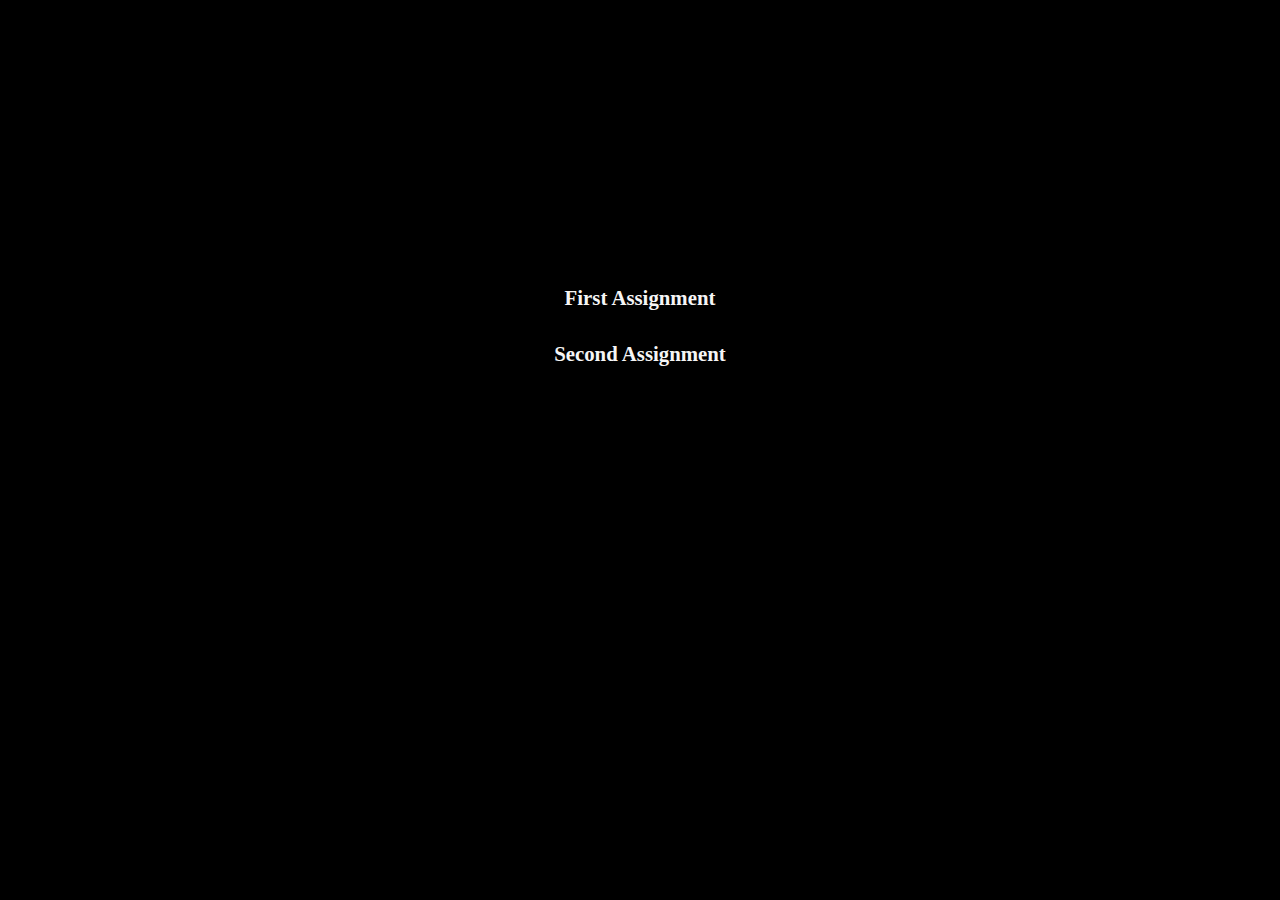
<file: index.html>
<!DOCTYPE html>
<html lang="en">
<head>
    <meta charset="UTF-8">
    <meta http-equiv="X-UA-Compatible" content="IE=edge">
    <meta name="viewport" content="width=device-width, initial-scale=1.0">
    <title>Document</title>

    <style>
        body{
            background-color:black;
        }

        .main-container{
            margin-top: 30vh;
            display: flex;
            flex-direction: column;
            text-align: center;
        }

        .main-container a{
            display: inline;
            color: whitesmoke;
            font-weight: bolder;
            font-size: 1.3rem;
            margin: 16px;
            text-decoration: none;
        }

        .main-container a:hover{
            opacity:0.8 ;

            font-size: 1.4rem;
            text-decoration: underline;
        }
    </style>
</head>
<body>
    

    <div class="main-container">
        <a href="Assignment-1/index.html">First Assignment</a>
        <a href="Assignemnt-2/main.html">Second Assignment</a>
    </div>
    
</body>
</html>
</file>
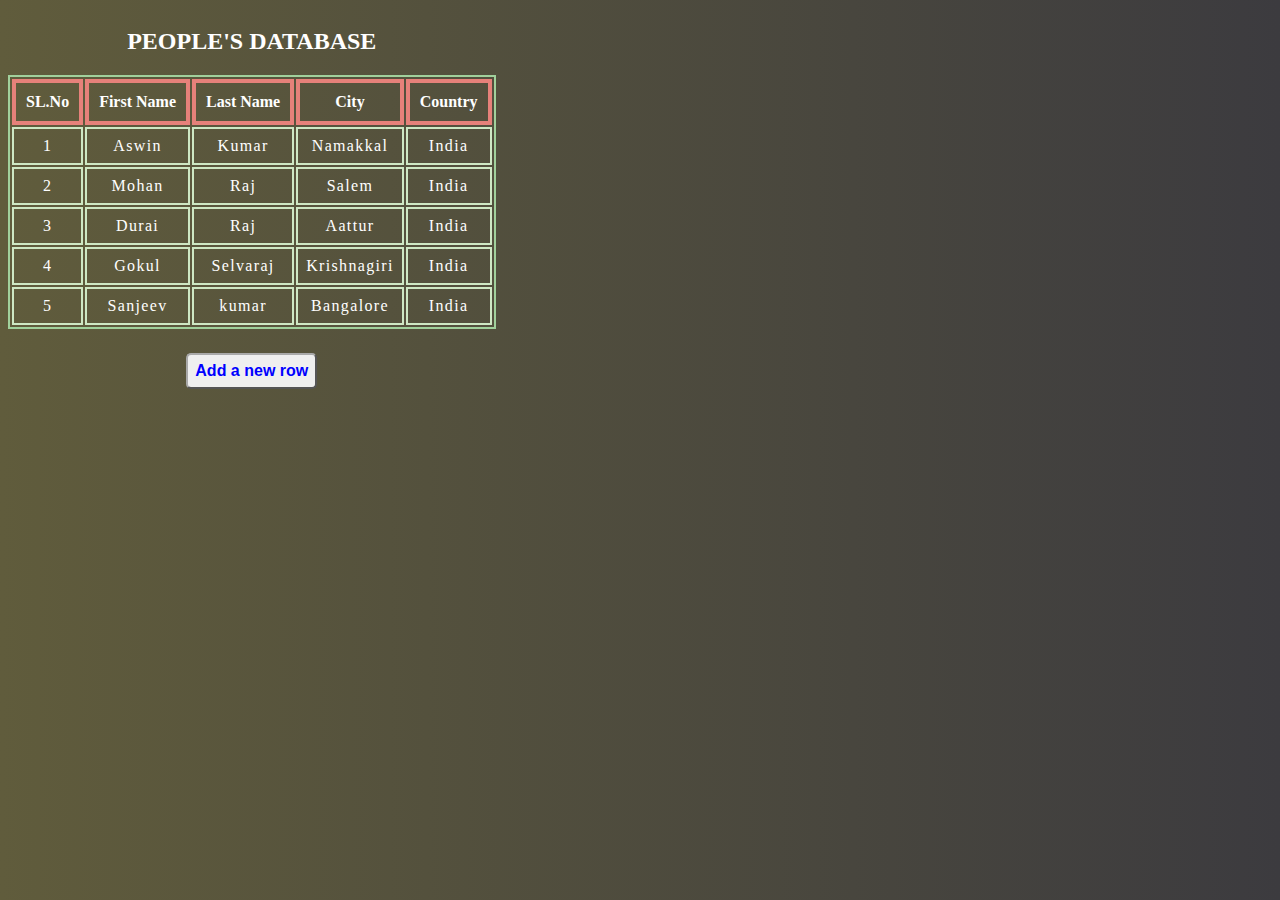
<file: Assignment-1/index.html>
<!DOCTYPE html>
<html lang="en">
<head>
    <meta charset="UTF-8">
    <meta http-equiv="X-UA-Compatible" content="IE=edge">
    <meta name="viewport" content="width=device-width, initial-scale=1.0">
    <title>Document</title>
    <link rel="stylesheet" href="index.css">
</head>
<body>


 
    <div class="main-container">


           <!-- a. Table

            i. Create an HTML table with 5 columns and 5 rows, with a header row and the
                    first column as SL.No.
            ii. The header rows should be SL.No., First Name, Last Name, City,Country
            iii. Fill the table with realistic data 
        
            -->

        <div class="left-container">
            <h2>PEOPLE'S DATABASE</h2>
            <table class="css-serial">
                <thead>
                    <tr>
                        <th>SL.No</th>
                        <th>First Name</th>
                        <th>Last Name</th>
                        <th>City</th>
                        <th>Country</th>
                    </tr>
                </thead>
                <tbody class="table-body">
                    <tr>
                        <td></td>
                        <td>Aswin</td>
                        <td>Kumar</td>
                        <td>Namakkal</td>
                        <td>India</td>
                    </tr>
        
                    <tr>
                        <td></td>
                        <td>Mohan</td>
                        <td>Raj</td>
                        <td>Salem</td>
                        <td>India</td>
                    </tr>
        
                    <tr>
                        <td></td>
                        <td>Durai</td>
                        <td>Raj</td>
                        <td>Aattur</td>
                        <td>India</td>
                    </tr>
        
                    <tr>
                        <td></td>
                        <td>Gokul</td>
                        <td>Selvaraj</td>
                        <td>Krishnagiri</td>
                        <td>India</td>
                    </tr>
        
                    <tr>
                        <td></td>
                        <td>Sanjeev</td>
                        <td>kumar</td>
                        <td>Bangalore</td>
                        <td>India</td>
                    </tr>
        
                </tbody>
            </table>
        
        
            <!-- end of first part of assignment  -->
        
            <!-- b. Buttons
                i. Create 2 buttons: 
                    1st button called “Add row to bottom” will add a new row with data to the table.
                ii. 2nd button called “Add row to top” will add a new row to the top of the table 
                    below the header row.
                iii. The SL.No. should be automatically adjusted. 
            -->
        
        
            <div class="add-a-new-row">
                <button class="main-button" onclick="showForm()">Add a new row</button>
            </div>
        </div>

        
    
    
        <div class="right-container">
            <form class="user-details" id="myForm" action="" method="">
    
                <h3>ENTER YOUR DETAILS</h3>

                <div class="form-body">
    
                    <div class="firstnameDiv">
                        <label for="firstName">First Name</label>
                        <input type="text" name="firstName" id="firstName" placeholder="Enter your first name">
                    </div>
        
                    <div class="lastnameDiv">
                        <label for="lastName">Last Name</label>
                        <input type="text" name="lastName" id="lastName" placeholder="enter your last name">
                    </div>
        
                    <div class="cityDiv">
                        <label for="city">City</label>
                        <input type="text" name="city" id="city" placeholder="city Name">
                    </div>
        
                    <div class="countryDiv">
                        <label for="country">Country</label>
                        <input type="text" name="country" id="country" placeholder="country">
                    </div>

                </div>
                
            </form>
            
            <div class="form-buttons">
                <button class="addButton" type="submit" onclick="addToBottom()">Add row to bottom</button>
                    
                <button class="addButton" id="topButton" type="submit" onclick="addToTop()">Add row to top</button>
            </div>
            

        </div>
    


    </div>
   

   

    <!-- adding script -->
    <script src="index.js"></script>

</body>
</html>
</file>
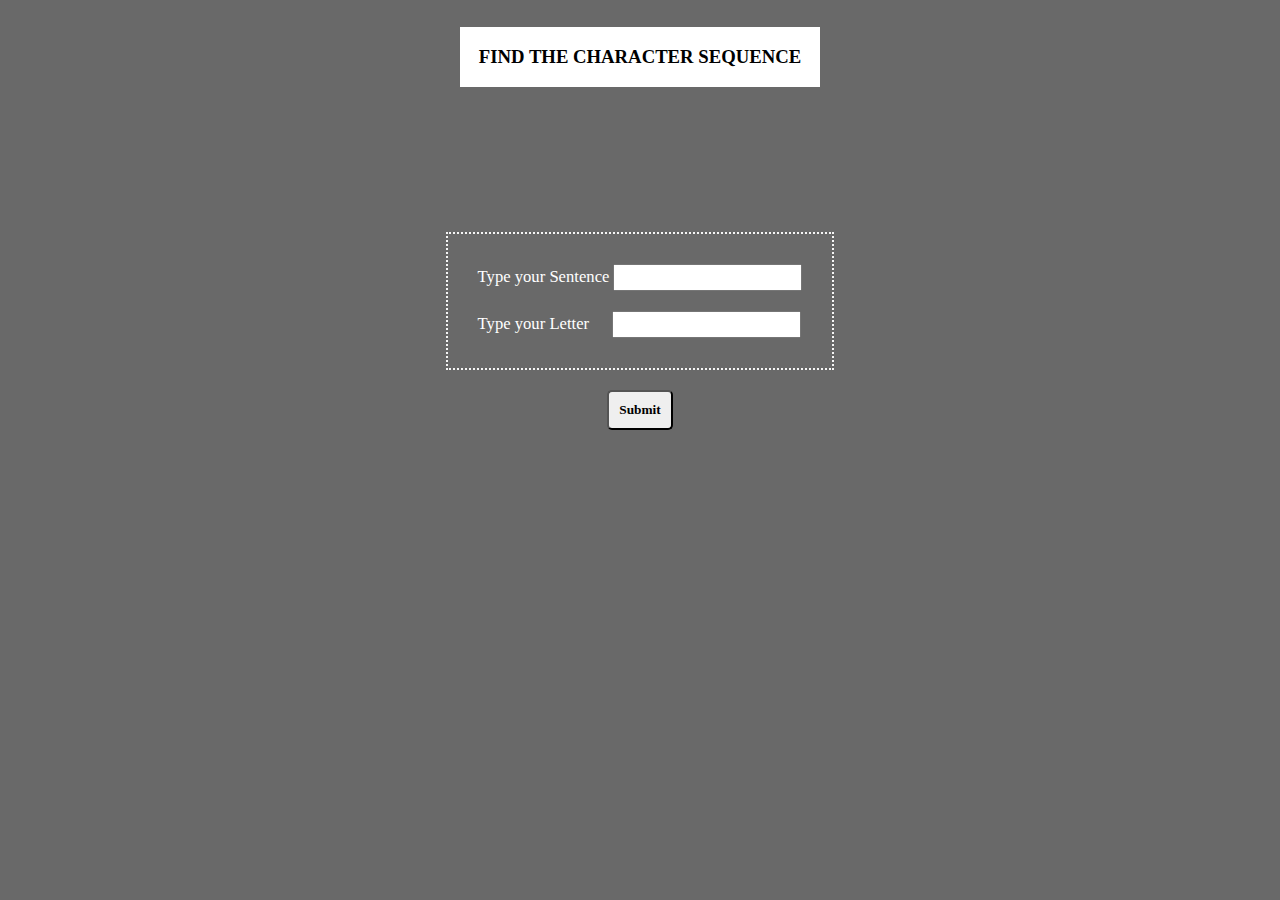
<file: Assignemnt-2/main.html>
<!DOCTYPE html>
<html lang="en">
<head>
    <meta charset="UTF-8">
    <meta http-equiv="X-UA-Compatible" content="IE=edge">
    <meta name="viewport" content="width=device-width, initial-scale=1.0">
    <title>Document</title>
    <link rel="stylesheet" href="main.css">
</head>
<body>
    

    <div class="main-container">

        <h3 style="background-color:white; color: black; padding: 19px;">FIND THE CHARACTER SEQUENCE</h3>
        <div class="form-container">

            <form action="" id="myForm" method="">
                <div class="sentence-container">
                    <label for="input1">Type your Sentence</label>
                    <input type="text" name="input1" id="name">
                </div>
        
                <div class="letter-container">
                    <label for="input2">Type your Letter</label>
                    <input type="text" name="input2" id="letter">
                </div>
                
            </form>
        </div>

        <div class="button-container">
            <button onclick="check()">Submit</button>
        </div>

        <div class="output-container">
            <p class="output-paragraph"></p>
        </div>
        
    
    </div>
    
    



    <!-- <a href="#" onclick="check()">buton 2</a> -->

    <script src="main.js"></script>
</body>
</html>
</file>
<file: Assignment-1/index.css>
body{
  box-sizing: border-box;
  color: white;
  background: #3C3B3F;  /* fallback for old browsers */
  background: -webkit-linear-gradient(to right, #605C3C, #3C3B3F);  /* Chrome 10-25, Safari 5.1-6 */
  background: linear-gradient(to right, #605C3C, #3C3B3F); /* W3C, IE 10+/ Edge, Firefox 16+, Chrome 26+, Opera 12+, Safari 7+ */

}

.main-container{
  display: flex;
  flex-direction: row;
}

.main-container .left-container{
   display: inline-block;
  justify-content: center;
  align-items: center;
  text-align: center;
}

.main-container .right-container{
  margin-left: 4%;
}

.main-container .form-body{
  margin-top: 08px;
}

.css-serial {
  counter-reset: SL_NO;  /* Set the serial number counter to 0 */
}

table{
  border-collapse: separate;
}
.css-serial tr td:first-child::before {
  counter-increment: SL_NO;  /* Increment the serial number counter */
  content: counter(SL_NO);  /* Display the counter */
}


/* styling the table */

table{
  border: 2px solid rgb(161, 209, 156);
}

table th{
  padding: 10px;
  border:  4px solid rgb(230, 129, 122);
}

table td{
  letter-spacing: 1pt;
  padding: 08px;
  border: 2px solid rgb(206, 232, 196);
}

/* end os styling the table */


.user-details{
  display: none;
}


/* center button */

.add-a-new-row{
  margin: 05%;
}

.add-a-new-row button{
  padding: 7px;
  font-weight: bolder;
  font-size: 16px;
  cursor: pointer;
  border-radius: 5px;
  border-color: darkgray;
  color: blue;
}

.add-a-new-row button:hover{
  background-color: blue;
  color: white;
}

/* end of center  button */


/*styling the form*/
.user-details h3{
  letter-spacing:2pt;
}

.user-details .form-body{
  background-color: aliceblue;
  display: inline-block;
  border: 2px dotted blue;
  color: black;
}

.user-details .cityDiv input{
  margin-left: 43px;
}

.user-details .countryDiv input{
  margin-left: 18px;
}

.user-details>div{
  padding: 20px;
}

.user-details .firstnameDiv{
  padding: 6px;
}

.user-details .lastnameDiv{
  padding: 6px;
}

.user-details .cityDiv{
  padding: 6px;
}

.user-details .countryDiv{
  padding: 6px;
}

.addButton{
  margin-top: 18px;
  padding: 7px;
  border-radius: 04px;
  border-color: blue;
  cursor: pointer;
  font-weight: bolder;
}

.addButton:hover{
  background-color: blue;
  color: white;
}

#topButton{
  margin-left: 15px;
}

.form-body input{
  text-transform: capitalize;
}

.form-buttons{
  display: none;
}


/* end of styling the form */
</file>
<file: Assignemnt-2/main.css>
body{
    background-color:dimgrey;
    color: white;
}

.main-container{
    display: flex;
    justify-content: center;
    align-items: center;
    flex-direction: column;
    /* background-color: red; */
}


form label{
    font-size: 1.04rem;
}
.main-container .form-container{
    border: 2px dotted whitesmoke;
    margin-top: 10%;
    padding: 20px;
}

.main-container .form-container:hover{
    background-color: brown;
}

form input{
    padding: 04px;
    font-weight: 400;
}
.main-container button{
    margin: 20px;
    padding: 10px;
    font-weight: bolder;
    font-family:Cambria, Cochin, Georgia, Times, 'Times New Roman', serif;
    cursor: pointer;
    border-radius: 5px;
}

.main-container button:hover{
    background-color: black;
    color: white;
}




.main-container .output-paragraph{
    font-size: medium;
    color: white;
}



.sentence-container{
    padding: 10px;
}

.letter-container{
    padding: 10px;
}
.letter-container input{
    margin-left: 19px;
}
</file>
